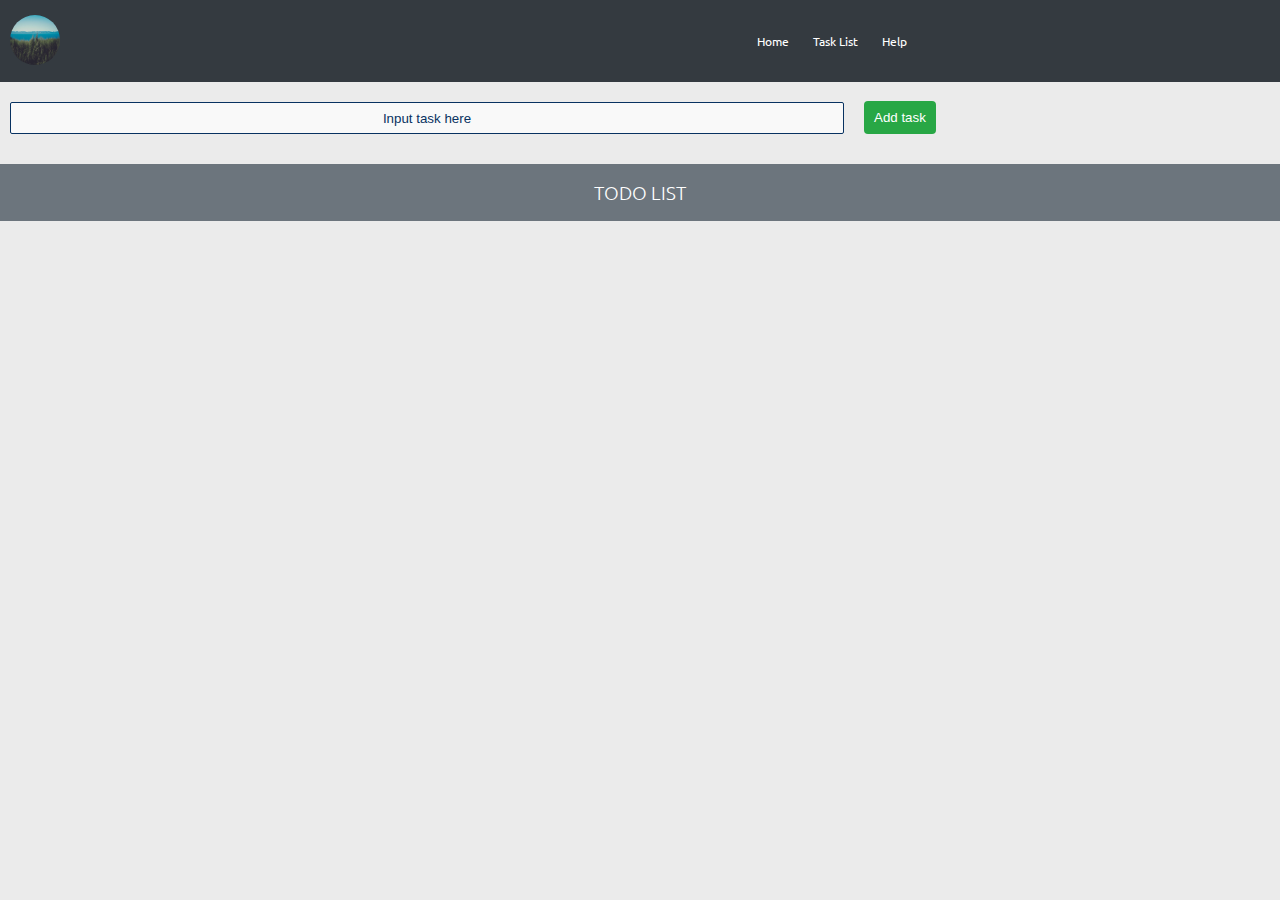
<file: index.html>
<!DOCTYPE html>
<html lang="en">

<head>
  <meta charset="UTF-8">
  <meta http-equiv="X-UA-Compatible" content="IE=Edge">
  <meta name="viewport" content="width=device-width, initial-scale=1">

  <title>HTML</title>

  <link rel="stylesheet" href="style.css">
</head>

<body>


  <nav>
    <div class="logo"><img src="logo.jpg" alt="logo"></div>
    <ul>
      <li><a href="index.html">Home</a></li>
      <li><a href="task.html">Task List</a></li>
      <li><a href="help.html">Help</a></li>
    </ul>
  </nav>

  <div class="main">
    <div class="input-container">
      <form action="" id="taskForm">
        <input type="text"  placeholder="Input task here"   name="task" id="task"><br>
        <input type="submit" id="add" value="Add task"></button>
      </form>
    </div>
 <h3 class="heading">TODO LIST</h3>
  
    <div class="display-container">
        </div>
  </div>
  
  

  <script src="main.js"></script>
</body>

</html>
</file>
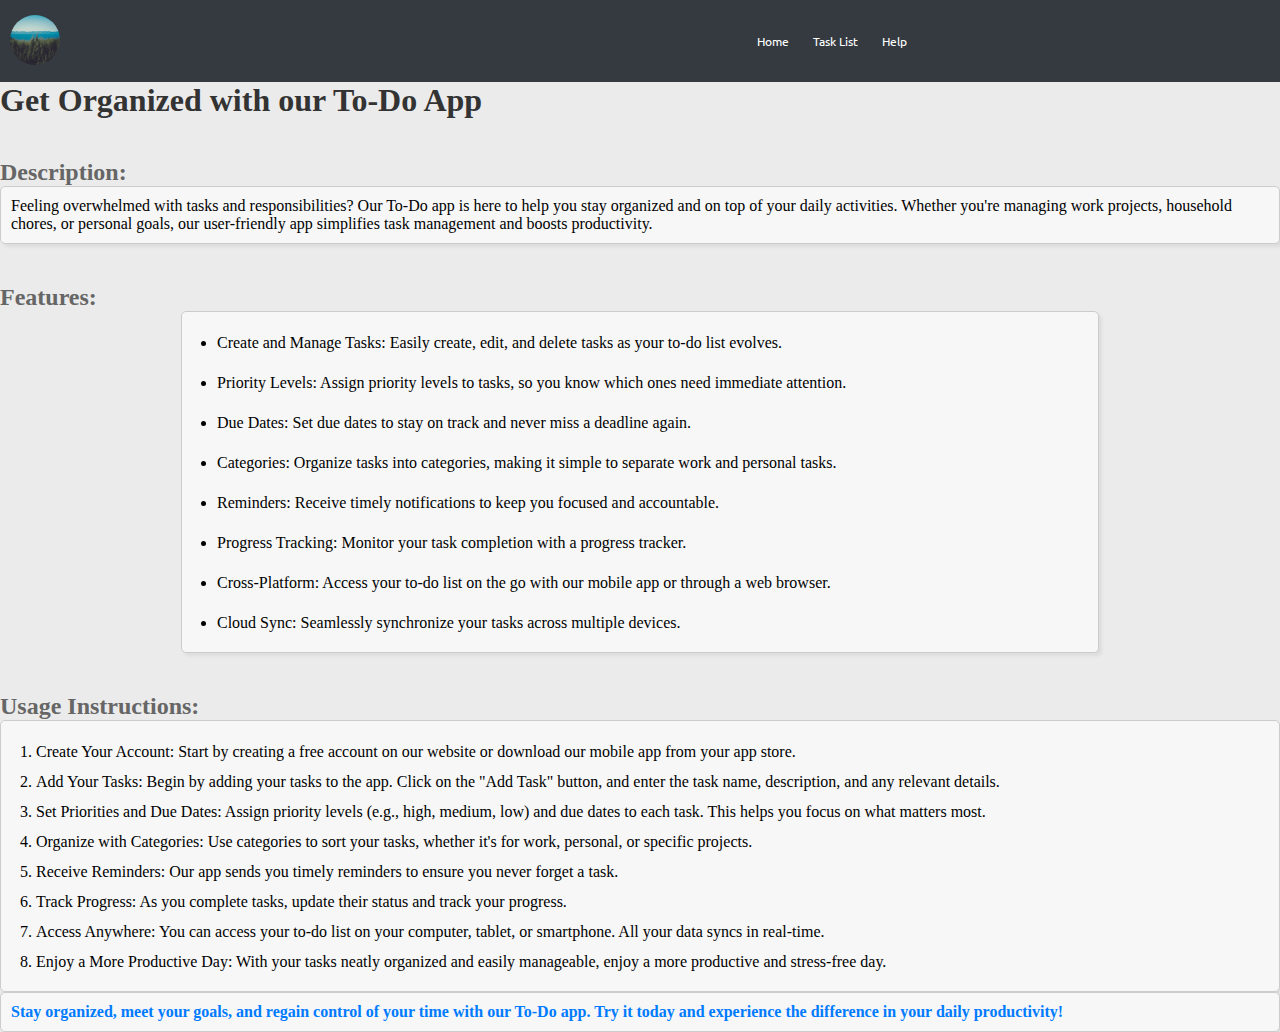
<file: help.html>
<!DOCTYPE html>
<html>

<head>
  <meta charset="UTF-8">
  <meta name="viewport" content="width=device-width, initial-scale=1">
  <title></title>
  <link rel="stylesheet" href="style.css">
  <style>
  
  /* Apply a basic style to the page */

*{
  margin: 0;
  padding: 0;
}
h1 {
    color: #333;
}

h2 {
    color: #666;
}

/* Style the description and features sections */
p, .ul {
    text-align: left;
   
    margin: 0 auto;
}

.ul {
    list-style: disc;
    display: flex;
    flex-direction: column;
    overflow: hidden;
   
}

/* Style the usage instructions section */
ol {
    text-align: left;
    margin: 0 auto;
   
    list-style: decimal;
}

/* Style the call to action section */
p:last-of-type {
    color: #007BFF;
    font-weight: bold;
    margin: 0;
    word-wrap: break-word;
}

/* Add some spacing between sections */
h2:not(:first-child) {
    margin-top: 40px;
}

/* Add a bit of padding to lists and paragraphs */
p, .ul, ol {
    padding: 10px;
    border: 1px solid #ccc;
    border-radius: 5px;
    background: #F7F7F7;
    box-shadow: 3px 3px 3px #ddd;
}

/* Add some spacing between list items in the usage instructions section */
 .li {
    margin-bottom: 10px;
    word-wrap: break-word;
    margin-left: 25px;
}


    
  </style>
</head>

<body>
  
    <div class="main" style="display:none">
    <div class="input-container">
      <form action="" id="taskForm">
        <input type="text"  placeholder="Input task here"   name="task" id="task"><br>
        <input type="submit" id="add" value="Add task"></button>
      </form>
    </div>
 <h3 class="heading">TODO LIST</h3>
  
    <div class="display-container">
        </div>
  </div>
  

  <nav>
    <div class="logo"><img src="logo.jpg" alt="logo"></div>
    <ul>
      <li><a href="index.html">Home</a></li>
      <li><a href="task.html">Task List</a></li>
      <li><a href="#">Help</a></li>
    </ul>
  </nav>
  
  
  




    <h1>Get Organized with our To-Do App</h1>
    
    <h2>Description:</h2>
    <p>Feeling overwhelmed with tasks and responsibilities? Our To-Do app is here to help you stay organized and on top of your daily activities. Whether you're managing work projects, household chores, or personal goals, our user-friendly app simplifies task management and boosts productivity.</p>
    
    <h2>Features:</h2>
    <ul class="ul">
      <li class="li">Create and Manage Tasks: Easily create, edit, and delete tasks as your to-do list evolves.</li>
    <li class="li">Priority Levels: Assign priority levels to tasks, so you know which ones need immediate attention.</li>
    <li class="li">Due Dates: Set due dates to stay on track and never miss a deadline again.</li>
    <li class="li">Categories: Organize tasks into categories, making it simple to separate work and personal tasks.</li>
    <li class="li">Reminders: Receive timely notifications to keep you focused and accountable.</li>
    <li class="li">Progress Tracking: Monitor your task completion with a progress tracker.</li>
    <li class="li">Cross-Platform: Access your to-do list on the go with our mobile app or through a web browser.</li>
    <li class="li">Cloud Sync: Seamlessly synchronize your tasks across multiple devices.</li>

           </ul>

    <h2>Usage Instructions:</h2>
    
      <ol>
    <li class="li">Create Your Account: Start by creating a free account on our website or download our mobile app from your app store.</li>
    <li class="li">Add Your Tasks: Begin by adding your tasks to the app. Click on the "Add Task" button, and enter the task name, description, and any relevant details.</li>
    <li class="li">Set Priorities and Due Dates: Assign priority levels (e.g., high, medium, low) and due dates to each task. This helps you focus on what matters most.</li>
    <li class="li">Organize with Categories: Use categories to sort your tasks, whether it's for work, personal, or specific projects.</li>
    <li class="li">Receive Reminders: Our app sends you timely reminders to ensure you never forget a task.</li>
    <li class="li">Track Progress: As you complete tasks, update their status and track your progress.</li>
    <li class="li">Access Anywhere: You can access your to-do list on your computer, tablet, or smartphone. All your data syncs in real-time.</li>
    <li class="li">Enjoy a More Productive Day: With your tasks neatly organized and easily manageable, enjoy a more productive and stress-free day.</li>
</ol>

       
    
    <p class="lp">Stay organized, meet your goals, and regain control of your time with our To-Do app. Try it today and experience the difference in your daily productivity!</p>



<script src="main.js"></script> 
</body>

</html>
</file>
<file: style.css>
@import url('https://fonts.googleapis.com/css2?family=Anton&family=Bebas+Neue&family=Caveat:wght@500&family=Changa:wght@200&family=Fjalla+One&family=Inter:wght@300&family=Lato:ital,wght@0,300;1,100;1,400&family=Nunito:wght@200&family=Open+Sans:wght@300&family=Oswald:wght@200;300&family=Pacifico&family=Poppins:wght@200&family=Raleway:wght@200&family=Roboto&family=Roboto+Condensed:wght@100;300;400&family=Roboto+Mono:wght@100;600&family=Sometype+Mono&family=Ubuntu:wght@300&display=swap');


*{
  margin: 0;
  padding: 0;
 
}

body{
  background: #EBEBEB;
}

nav{
  background: #343a40;
  display: flex;
  justify-content: right;
}

ul{
  display: flex;
  list-style: none;
  justify-content: center;
  margin: 20px;
  margin-right: 0px;
  width: 70vw;
 
 
}

li{
  margin: 12px;
}
li a{
  text-decoration: none;
  cursor: default;
  color: #fff;
  font-size: 12px;
  font-family: ubuntu,sans-serif;
}
.logo{
  width: 50px;
  height: 50px;
  object-fit: cover;
  object-position: center;
  display: flex;
  justify-content: center;
  align-items: center;
  position: absolute;
  left: 10px;
  top: 15px;
}

img{
  width: 100%;
  height: 100%;
  border-radius: 50%;
}

.display-container{
  background: #ddd;
  display: flex;
  flex-direction:column; 
  align-items: left;
  overflow: hidden;
  word-wrap: break-word;
}

.taskText,listContainer {
  font-size: 12px;
  font-family: ubuntu,sans-serif;
  font-weight:bold;
  padding: 20px;
  padding-left: 2px;
  background:#ddd;
  border-bottom: .5px solid black;
  position: relative;
  min-height: 5em;
  display: flex;
  justify-content:left;
  align-items: center;
}

input[type='text']{
  background:#F9F9F9;
  color: #0C3C64;
  height: 30px;
  border-radius: 2px;
  border: .4px solid #083261;
  outline-color: #0066FF4D;
  text-align: center;
  font-family: sans-serif;
  font-weight: bold;
  margin-top: 20px;
  margin-left: 10px;
  width: 65vw;
}

.input-container{
  display: flex;
  justify-content: center;
  align-items: center;
  width: 100vw;
  margin-bottom: 30px;
}
#add{
  background:#28a745;
  border: none;
  color: #fff;
  border-radius: 4px;
  margin-left: 20px;
  margin-top: 19px;
  padding: 2px 10px;
  user-select: none;
}

input[type='text']::placeholder {
  color: #083261;
  font-weight: lighter;
}

input[type='text']:focus::placeholder{
  color: transparent;
}

#taskForm{
  display: flex;
  width: 100vw;
  
}

.remove-button{
  background: #dc3545;
  border: none;
  border-radius: 5px;
  color: #fff;
  padding: 6px 10px;
  position: absolute;
  right: 5px;
  user-select: none;
}

.heading{
  background: #6c757d;
  text-align: center;
  color: #fff;
  padding: 16px;
  font-family: ubuntu;
  font-weight: lighter;
  user-select: none;
}

.task-info{
  position: absolute;
  top: 10px;
  left: 5px;
}
</file>
